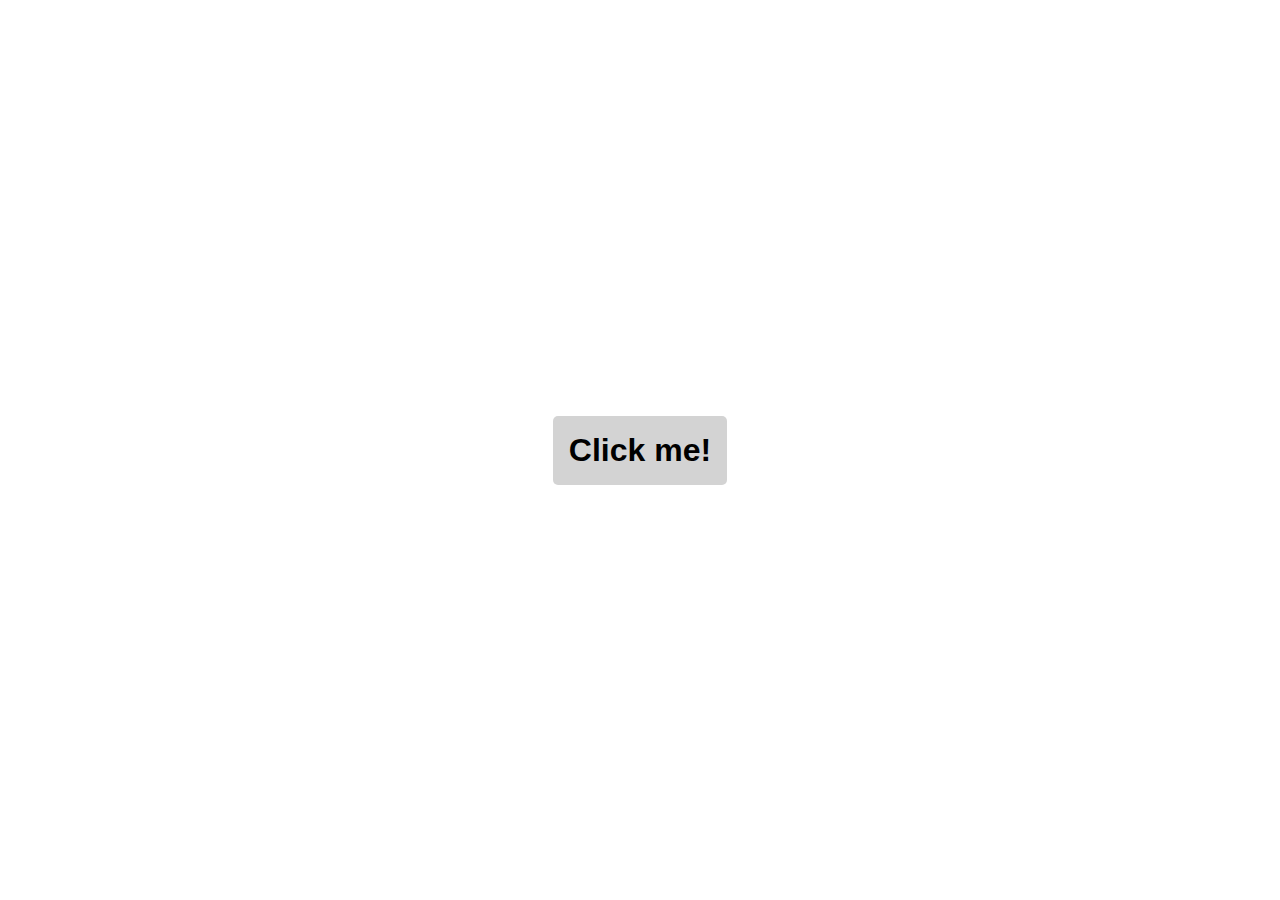
<file: animaciones_css/index.html>
<!DOCTYPE html>
<html lang="es">
  <head>
    <meta charset="UTF-8" />
    <meta http-equiv="X-UA-Compatible" content="IE=edge" />
    <meta name="viewport" content="width=device-width, initial-scale=1.0" />
    <link rel="stylesheet" href="styles.css" />
    <title>Animaciones y transiciones en CSS</title>
  </head>
  <body>
    <button class="btn-modern">Click me!</button>
  </body>
</html>
</file>
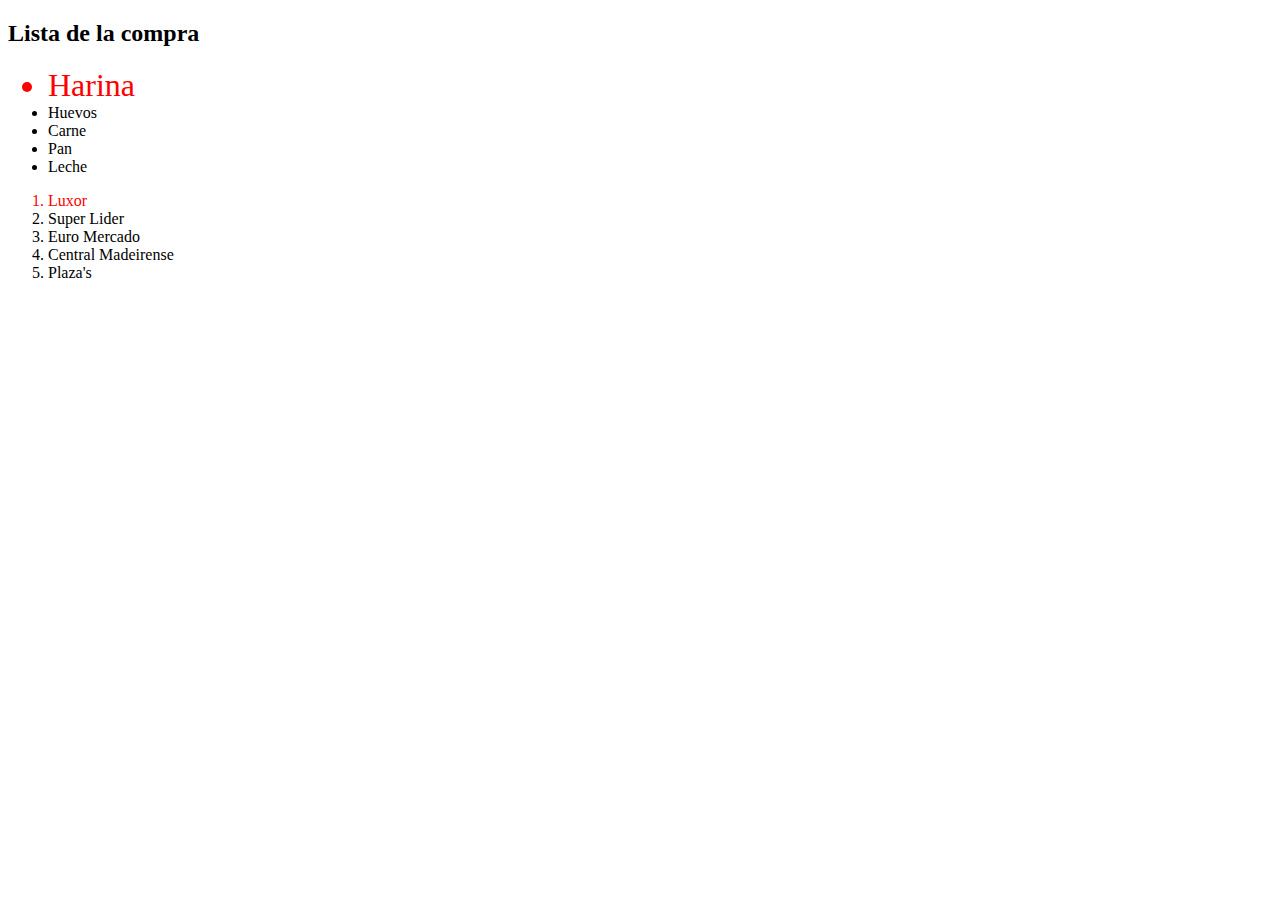
<file: Css_selectors_04/index.html>
<!DOCTYPE html>
<html lang="es">
  <head>
    <meta charset="UTF-8" />
    <meta http-equiv="X-UA-Compatible" content="IE=edge" />
    <meta name="viewport" content="width=device-width, initial-scale=1.0" />
    <title>CSS selectors</title>
    <link rel="stylesheet" href="styles.css" />
  </head>
  <body>
    <section>
      <h2 id="titulo" class="encabezado">Lista de la compra</h2>
      <ul>
        <li id="elemento-1">Harina</li>
        <li id="elemento-2">Huevos</li>
        <li id="elemento-3">Carne</li>
        <li id="elemento-4">Pan</li>
        <li id="elemento-5">Leche</li>
      </ul>
      <ol>
        <li id="elemento-1">Luxor</li>
        <li id="elemento-2">Super Lider</li>
        <li id="elemento-3">Euro Mercado</li>
        <li id="elemento-4">Central Madeirense</li>
        <li id="elemento-5">Plaza's</li>
      </ol>
    </section>
  </body>
</html>
</file>
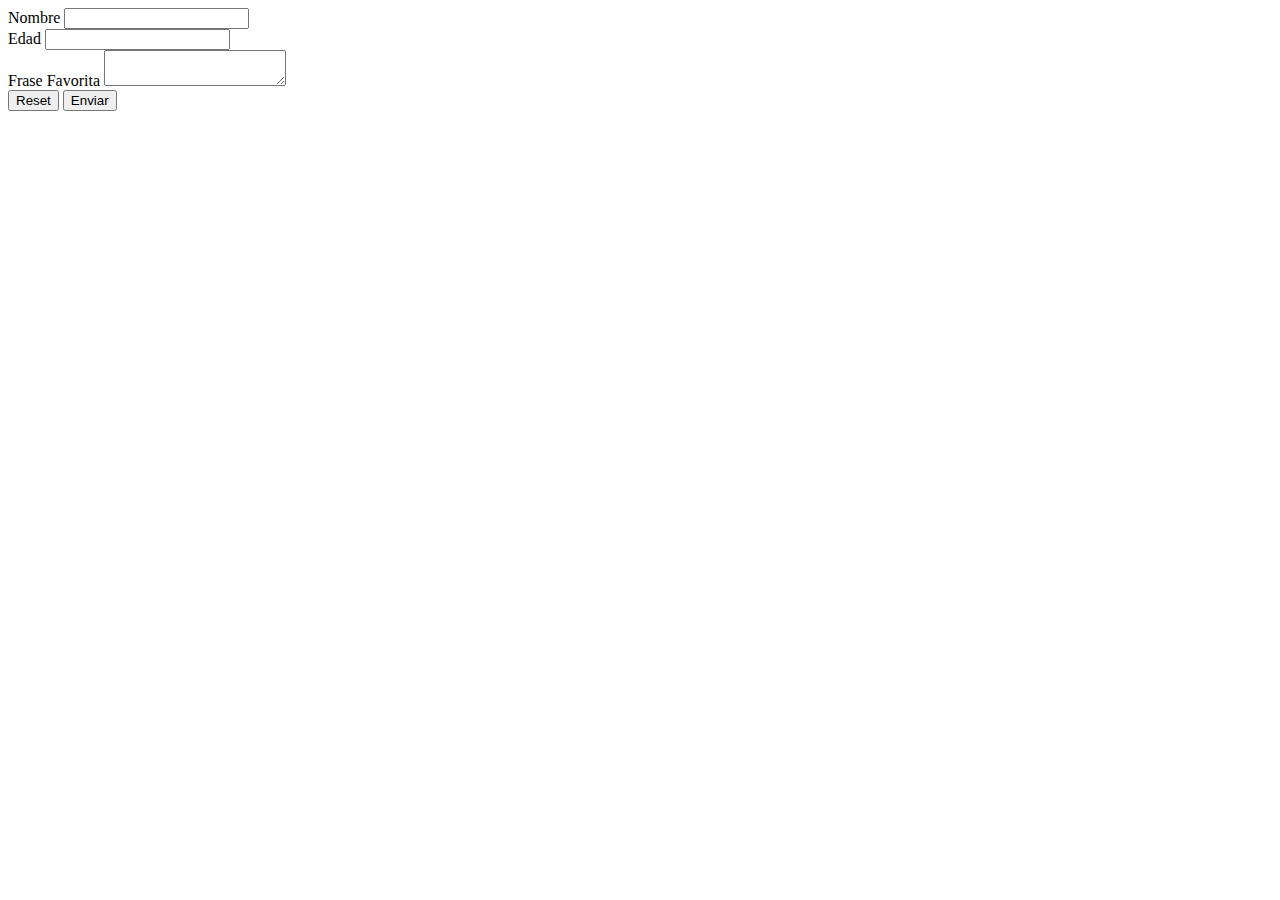
<file: Forms_tables_02/index.html>
<!DOCTYPE html>
<html lang="es">
  <head>
    <meta charset="UTF-8" />
    <meta http-equiv="X-UA-Compatible" content="IE=edge" />
    <meta name="viewport" content="width=device-width, initial-scale=1.0" />
    <title>Ejercicio 02 - Formularios en HTML</title>
  </head>
  <body>
    <form action="/">
      <div>
        <label for="nombre">Nombre</label>
        <input type="text" name="nombre" id="nombre" />
      </div>
      <div>
        <label for="edad">Edad</label>
        <input type="number" name="edad" id="edad" min="0" step="1" />
      </div>
      <div>
        <label for="fase-favorita">Frase Favorita</label>
        <textarea name="frase-favorita" id="fase-favorita"></textarea>
      </div>
      <div>
        <button type="reset">Reset</button>
        <button type="submit">Enviar</button>
      </div>
    </form>
  </body>
</html>
</file>
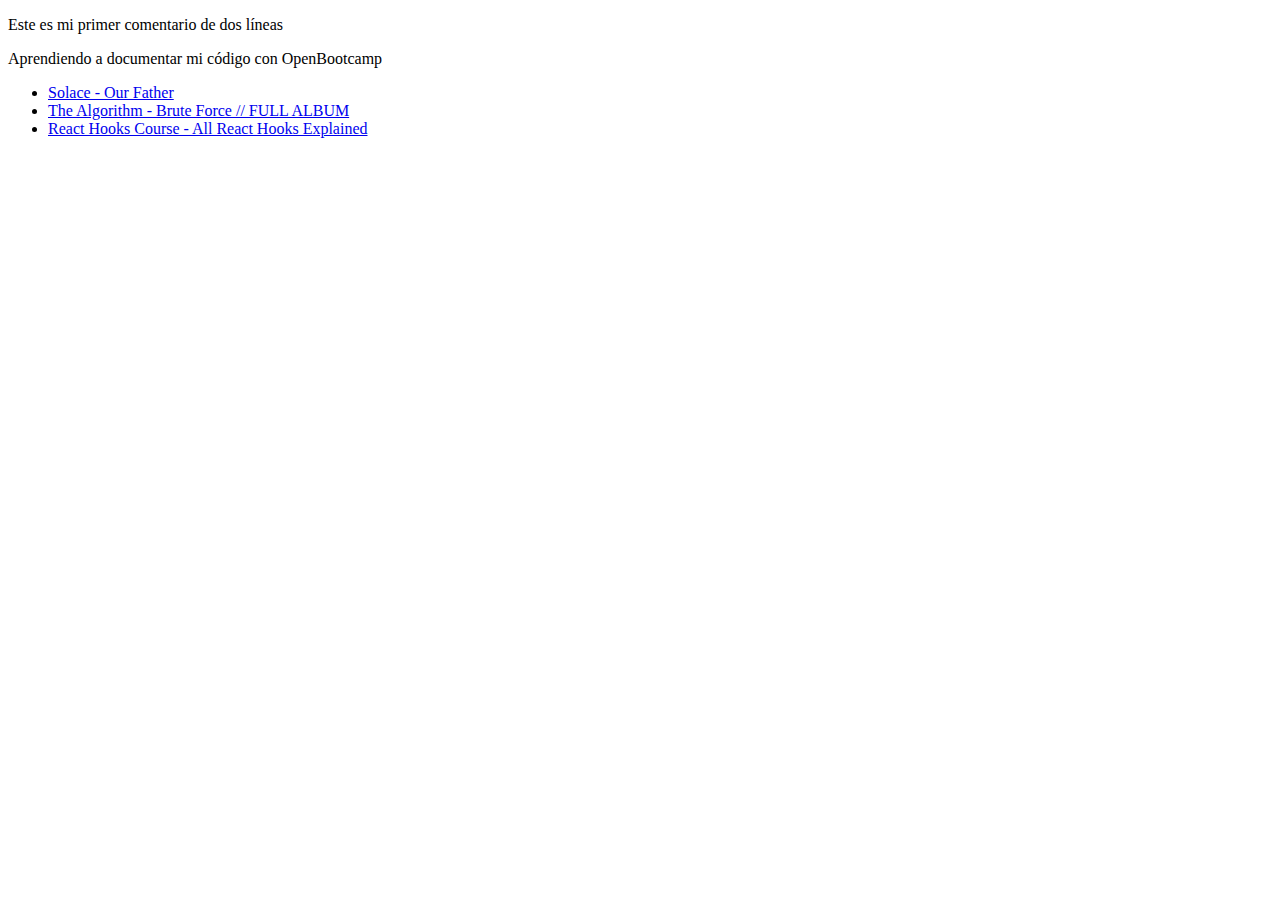
<file: HTML exercise 01/index.html>
<!DOCTYPE html>
<html lang="es">
  <head>
    <meta charset="UTF-8" />
    <meta http-equiv="X-UA-Compatible" content="IE=edge" />
    <meta name="viewport" content="width=device-width, initial-scale=1.0" />
    <title>Ejercicio de Introducción a HTML en OpenBootcamp</title>
  </head>
  <body>
    <p>Este es mi primer comentario de dos líneas</p>
    <p>Aprendiendo a documentar mi código con OpenBootcamp</p>
    <ul>
      <li>
        <a href="https://www.youtube.com/watch?v=fTXyvCP1aN4"
          >Solace - Our Father</a
        >
      </li>
      <li>
        <a href="https://youtu.be/CDS9gmdHtB8"
          >The Algorithm - Brute Force // FULL ALBUM</a
        >
      </li>
      <li>
        <a href="https://www.youtube.com/watch?v=LlvBzyy-558"
          >React Hooks Course - All React Hooks Explained</a
        >
      </li>
    </ul>
  </body>
</html>
</file>
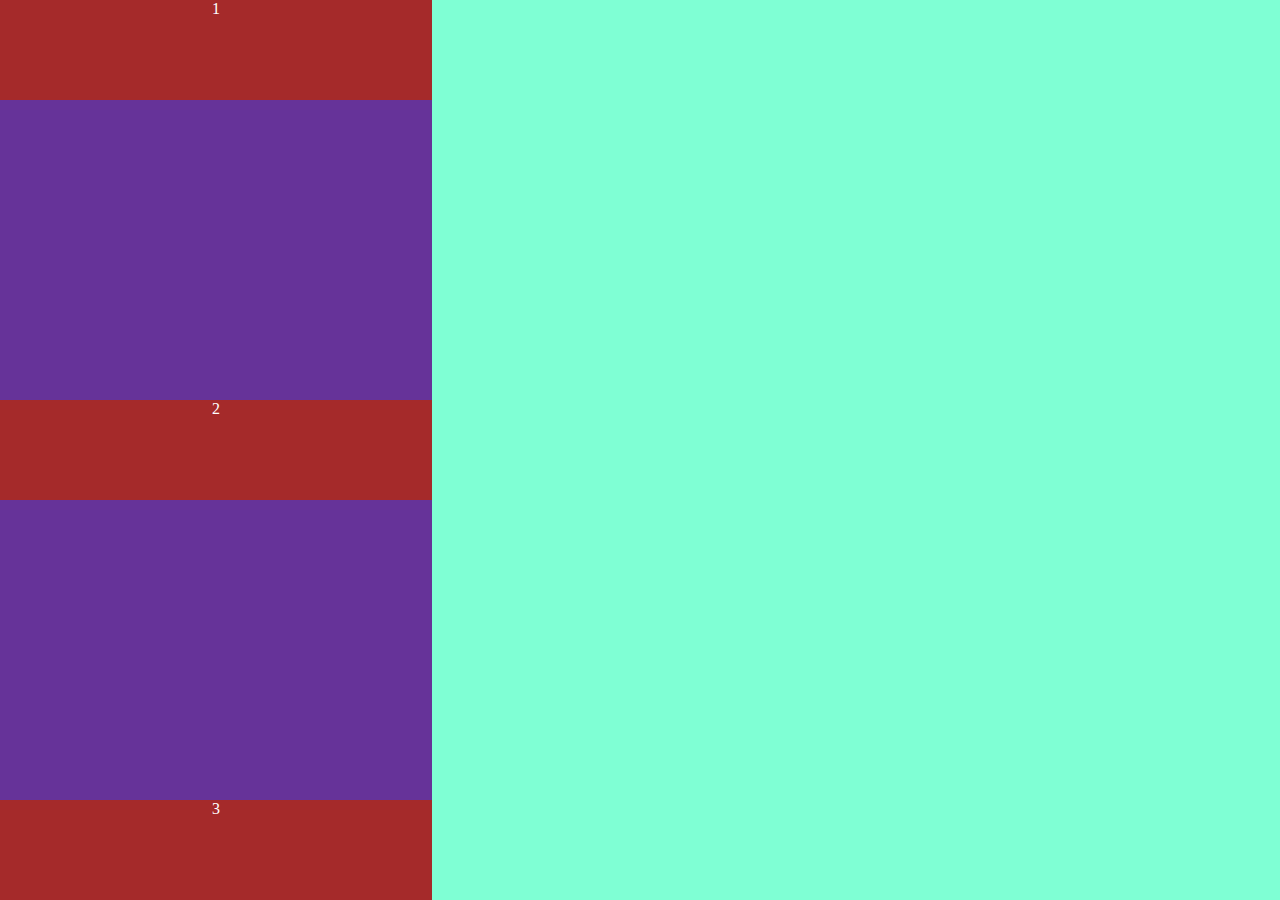
<file: resposive/index.html>
<!DOCTYPE html>
<html lang="en">
  <head>
    <meta charset="UTF-8" />
    <meta http-equiv="X-UA-Compatible" content="IE=edge" />
    <meta name="viewport" content="width=device-width, initial-scale=1.0" />
    <title>Diseño Responsive con CSS</title>
    <link rel="stylesheet" href="styles.css" />
  </head>
  <body>
    <section>
      <aside>
        <div class="item">1</div>
        <div class="item">2</div>
        <div class="item">3</div>
      </aside>
      <main></main>
    </section>
  </body>
</html>
</file>
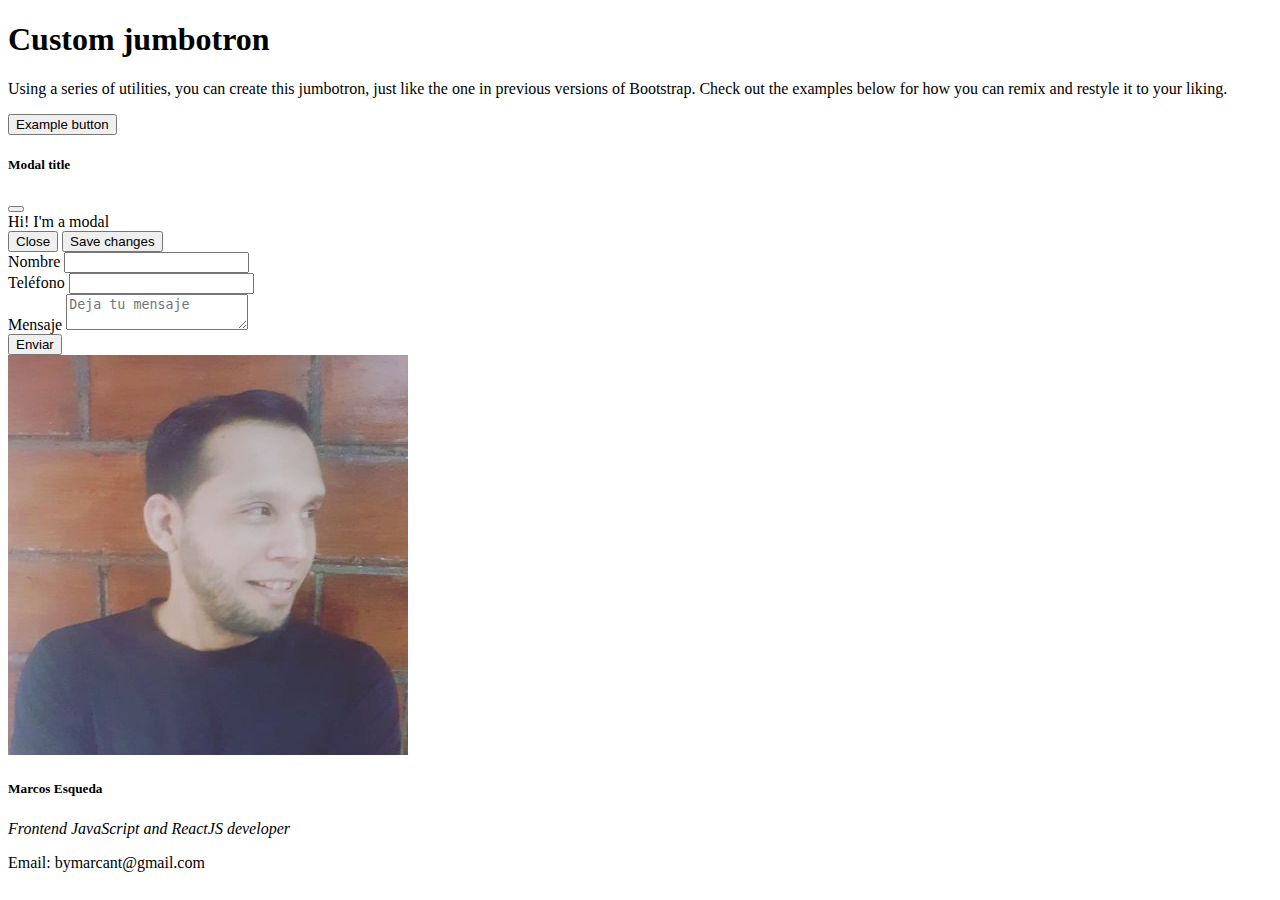
<file: bootstrap/exercise.html>
<!DOCTYPE html>
<html lang="es">
  <head>
    <meta charset="UTF-8" />
    <meta http-equiv="X-UA-Compatible" content="IE=edge" />
    <meta name="viewport" content="width=device-width, initial-scale=1.0" />
    <title>Elementos de Interés en Bootstrap</title>
    <link
      href="https://cdn.jsdelivr.net/npm/bootstrap@5.2.0-beta1/dist/css/bootstrap.min.css"
      rel="stylesheet"
      integrity="sha384-0evHe/X+R7YkIZDRvuzKMRqM+OrBnVFBL6DOitfPri4tjfHxaWutUpFmBp4vmVor"
      crossorigin="anonymous"
    />
  </head>
  <body class="container">
    <section>
      <div class="p-5 mb-4 bg-light rounded-3">
        <div class="container-fluid py-5">
          <h1 class="display-5 fw-bold">Custom jumbotron</h1>
          <p class="col-md-8 fs-4">
            Using a series of utilities, you can create this jumbotron, just
            like the one in previous versions of Bootstrap. Check out the
            examples below for how you can remix and restyle it to your liking.
          </p>
          <button
            class="btn btn-primary btn-lg"
            data-bs-toggle="modal"
            data-bs-target="#exampleModal"
            type="button"
          >
            Example button
          </button>
        </div>
      </div>

      <div
        class="modal fade"
        id="exampleModal"
        tabindex="-1"
        aria-labelledby="exampleModalLabel"
        aria-hidden="true"
      >
        <div class="modal-dialog">
          <div class="modal-content">
            <div class="modal-header">
              <h5 class="modal-title" id="exampleModalLabel">Modal title</h5>
              <button
                type="button"
                class="btn-close"
                data-bs-dismiss="modal"
                aria-label="Close"
              ></button>
            </div>
            <div class="modal-body">Hi! I'm a modal</div>
            <div class="modal-footer">
              <button
                type="button"
                class="btn btn-secondary"
                data-bs-dismiss="modal"
              >
                Close
              </button>
              <button type="button" class="btn btn-primary">
                Save changes
              </button>
            </div>
          </div>
        </div>
      </div>
    </section>

    <section>
      <form>
        <div class="mb-3">
          <label for="name" class="form-label">Nombre</label>
          <input
            type="text"
            class="form-control"
            id="name"
            aria-describedby="name"
          />
        </div>
        <div class="mb-3">
          <label for="phone" class="form-label">Teléfono</label>
          <input type="number" class="form-control" id="phone" />
        </div>

        <div class="mb-3">
          <label for="message">Mensaje</label>
          <textarea
            class="form-control"
            placeholder="Deja tu mensaje"
            id="message"
          ></textarea>
        </div>

        <button type="submit" class="btn btn-primary">Enviar</button>
      </form>
    </section>

    <section class="my-5">
      <div class="card bg-dark" style="width: 18rem">
        <img
          src="./assets/marcant_image.jpg"
          class="card-img-top mx-auto my-3 rounded rounded-circle w-75 border border-4 border-white"
          alt="bymarcant"
        />
        <div class="card-body">
          <h5 class="card-title text-white fw-bold">Marcos Esqueda</h5>
          <p class="card-text text-white">
            <em>Frontend JavaScript and ReactJS developer</em>
          </p>
        </div>
        <div class="card-footer text-white">Email: bymarcant@gmail.com</div>
      </div>
    </section>

    <script
      src="https://cdn.jsdelivr.net/npm/bootstrap@5.2.0-beta1/dist/js/bootstrap.bundle.min.js"
      integrity="sha384-pprn3073KE6tl6bjs2QrFaJGz5/SUsLqktiwsUTF55Jfv3qYSDhgCecCxMW52nD2"
      crossorigin="anonymous"
    ></script>
  </body>
</html>
</file>
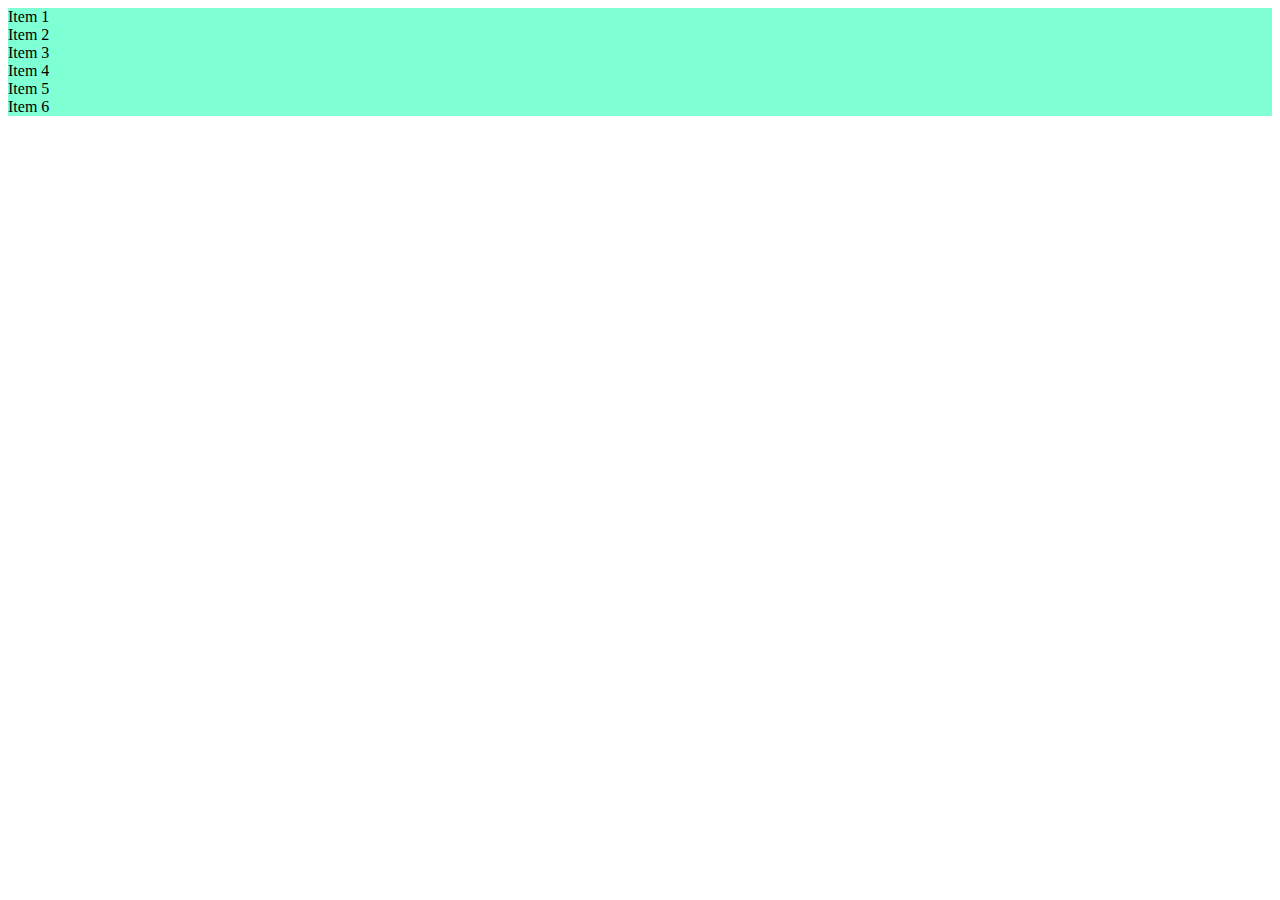
<file: bootstrap/grid.html>
<!DOCTYPE html>
<html lang="es">
  <head>
    <meta charset="UTF-8" />
    <meta http-equiv="X-UA-Compatible" content="IE=edge" />
    <meta name="viewport" content="width=device-width, initial-scale=1.0" />
    <title>Sistema grid de Bootstrap</title>
    <link
      href="https://cdn.jsdelivr.net/npm/bootstrap@5.2.0-beta1/dist/css/bootstrap.min.css"
      rel="stylesheet"
      integrity="sha384-0evHe/X+R7YkIZDRvuzKMRqM+OrBnVFBL6DOitfPri4tjfHxaWutUpFmBp4vmVor"
      crossorigin="anonymous"
    />
    <style>
      .row div {
        background-color: aquamarine;
      }
    </style>
  </head>
  <body>
    <!-- <div class="container">

    </div> -->
    <div class="row">
      <div class="col-6 col-sm-6 col-md-4 col-lg-3 col-xl-2">Item 1</div>
      <div class="col-6 col-sm-6 col-md-4 col-lg-3 col-xl-2">Item 2</div>
      <div class="col-6 col-sm-6 col-md-4 col-lg-3 col-xl-2">Item 3</div>
      <div class="col-6 col-sm-6 col-md-4 col-lg-3 col-xl-2">Item 4</div>
      <div class="col-6 col-sm-6 col-md-4 col-lg-3 col-xl-2">Item 5</div>
      <div class="col-6 col-sm-6 col-md-4 col-lg-3 col-xl-2">Item 6</div>
    </div>

    <script
      src="https://cdn.jsdelivr.net/npm/bootstrap@5.2.0-beta1/dist/js/bootstrap.bundle.min.js"
      integrity="sha384-pprn3073KE6tl6bjs2QrFaJGz5/SUsLqktiwsUTF55Jfv3qYSDhgCecCxMW52nD2"
      crossorigin="anonymous"
    ></script>
  </body>
</html>
</file>
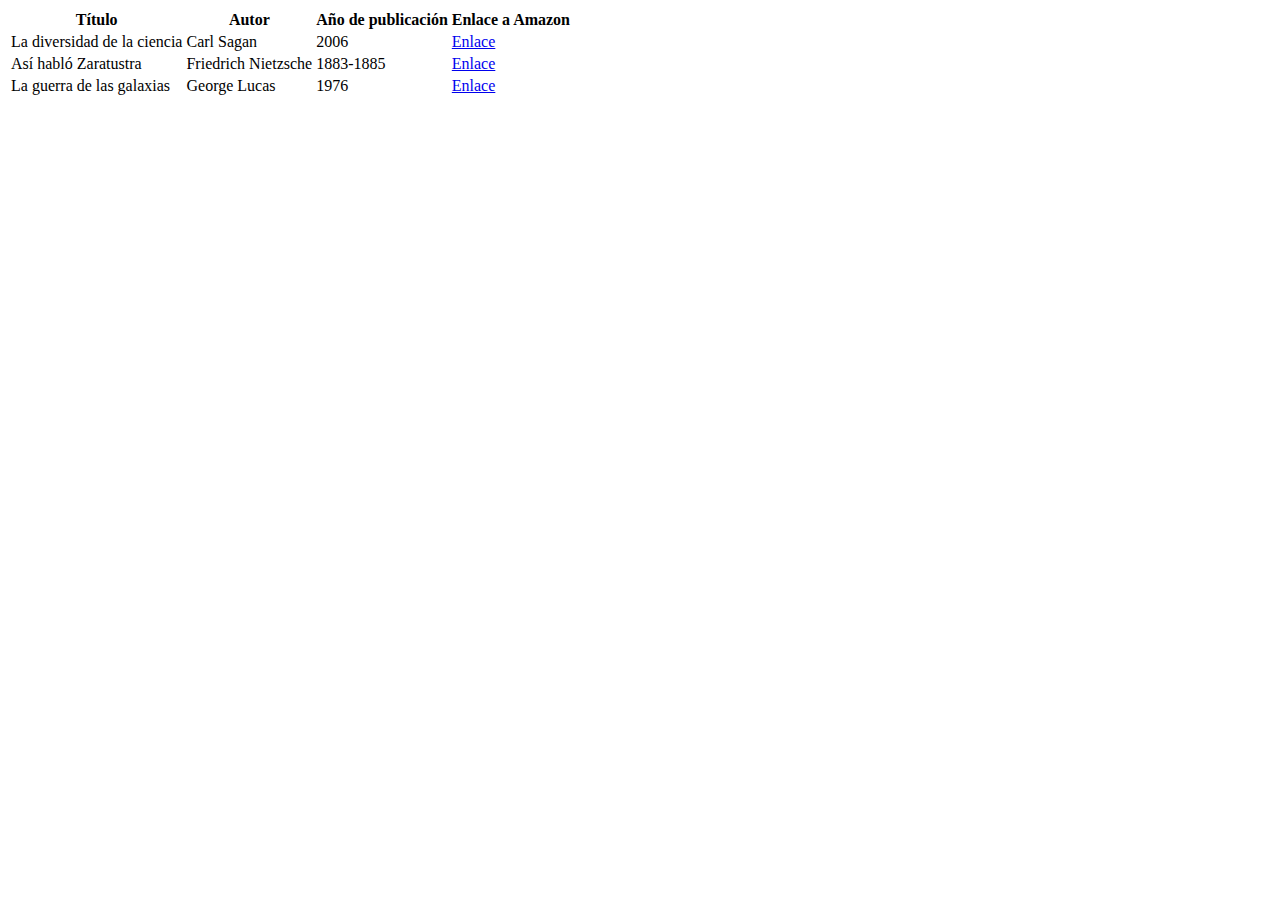
<file: Forms_tables_02/table.html>
<!DOCTYPE html>
<html lang="es">
  <head>
    <meta charset="UTF-8" />
    <meta http-equiv="X-UA-Compatible" content="IE=edge" />
    <meta name="viewport" content="width=device-width, initial-scale=1.0" />
    <title>Ejercicio 02/2 - Tablas en HTML</title>
  </head>
  <body>
    <table>
      <thead>
        <tr>
          <th>Título</th>
          <th>Autor</th>
          <th>Año de publicación</th>
          <th>Enlace a Amazon</th>
        </tr>
      </thead>
      <tbody>
        <tr>
          <td>La diversidad de la ciencia</td>
          <td>Carl Sagan</td>
          <td>2006</td>
          <td>
            <a
              href="https://www.amazon.es/diversidad-ciencia-personal-búsqueda-IMPRESCINDIBLES/dp/8411000265"
              >Enlace</a
            >
          </td>
        </tr>
        <tr>
          <td>Así habló Zaratustra</td>
          <td>Friedrich Nietzsche</td>
          <td>1883-1885</td>
          <td>
            <a
              href="https://www.amazon.es/Así-habló-Zaratustra-Bibliotecas-Biblioteca/dp/8420650919"
              >Enlace</a
            >
          </td>
        </tr>
        <tr>
          <td>La guerra de las galaxias</td>
          <td>George Lucas</td>
          <td>1976</td>
          <td>
            <a
              href="https://www.amazon.es/Guerra-las-Galaxias-George-Lucas/dp/8482809075"
              >Enlace</a
            >
          </td>
        </tr>
      </tbody>
    </table>
  </body>
</html>
</file>
<file: animaciones_css/styles.css>
*,
html {
  padding: 0;
  margin: 0;
  box-sizing: border-box;
}
body {
  display: flex;
  justify-content: center;
  align-items: center;
  width: 100vw;
  height: 100vh;
}

.btn-modern {
  border: none;
  padding: 1rem;
  border-radius: 5px;
  cursor: pointer;
  background-color: lightgray;
  font-size: xx-large;
  font-weight: 700;
  transition: transform 0.4s, background-color 0.4s, box-shadow 0.4s, color 0.4s;
}

.btn-modern:hover {
  transform: translateY(-5px);
  background-color: darkgray;
  color: rgb(245, 168, 194);
  box-shadow: 0 0 10px #999, 0 10px 50px hotpink;
}
</file>
<file: Css_selectors_04/styles.css>
ul #elemento-1,
ol #elemento-1 {
  color: red;
}
ul #elemento-1 {
  font-size: 2rem;
}
</file>
<file: resposive/styles.css>
* {
  margin: 0;
  padding: 0;
  box-sizing: border-box;
}

section {
  display: flex;
  width: 100vw;
  height: 100vh;
}

main {
  background-color: aquamarine;
  flex-grow: 2;
}

aside {
  display: flex;
  flex-direction: column;
  justify-content: space-between;
  background-color: rebeccapurple;
  flex-grow: 1;
}

aside .item {
  background-color: brown;
  width: 100%;
  height: 100px;
  color: white;
  text-align: center;
}

@media (max-width: 640px) {
  section {
    flex-direction: column-reverse;
  }

  aside {
    flex-direction: row;
    align-items: center;
    justify-content: space-between;
  }
}
</file>
